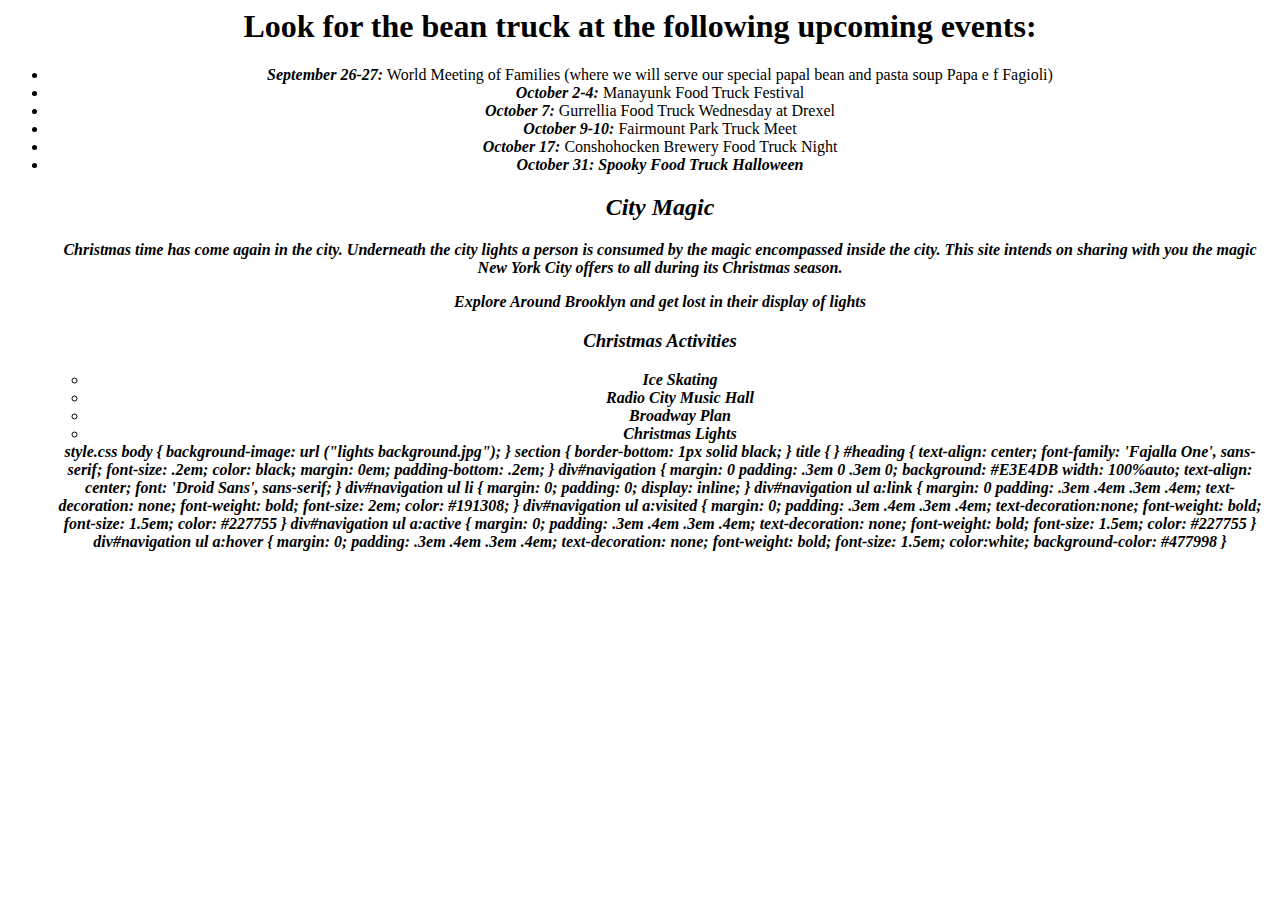
<file: upcoming_events.html>
<html>
<head>
<link rel="index.html"href="Style.css">
<title> The Bean Truck! </title>
<meta charset="utf-8">
</head>
<center>
<h1><strong>Look for the bean truck at the following upcoming events:</strong></h1>

<ul>
<li> <strong><em>September 26-27:</strong></em> World Meeting of Families (where we will serve our special papal bean and pasta soup Papa e f
Fagioli)</li>
<li> <strong><em>October 2-4:</strong></em> Manayunk Food Truck Festival</li>
<li> <strong><em>October 7:</strong></em> Gurrellia Food Truck Wednesday at Drexel</li>
<li><strong><em>October 9-10:</strong></em> Fairmount Park Truck Meet</li>
<li><strong><em>October 17:</strong></em> Conshohocken Brewery Food Truck Night</li>
<li><strong><em>October 31: Spooky Food Truck Halloween</li>




  <div class="row">
    <div class="col-sm-4">
    <h2> City Magic </h2>
  <p>Christmas time has come again in the city. Underneath the city lights a person is consumed by the magic encompassed inside the city.
  This site intends on sharing with you the magic New York City offers to all during its Christmas season.</p>

  <p> Explore Around Brooklyn and get lost in their display of lights</p>
  </div>
  <div class="col-sm-4">
    <h3> Christmas Activities </h3>
    <ul>
      <li> Ice Skating </li>
      <li> Radio City Music Hall </li>
      <li> Broadway Plan </li>
      <li> Christmas Lights </li>
    </ul>

    style.css
    body {
      background-image: url ("lights background.jpg");
    }

    section {
      border-bottom: 1px solid black;
    }

    title {

    }
    #heading {
      text-align: center;
      font-family: 'Fajalla One', sans-serif;
      font-size: .2em;
      color: black;
      margin: 0em;
      padding-bottom: .2em;
    }

    div#navigation {
      margin: 0
      padding: .3em 0 .3em 0;
      background: #E3E4DB
      width: 100%auto;
      text-align: center;
      font: 'Droid Sans', sans-serif;
    }

    div#navigation ul li {
      margin: 0;
      padding: 0;
      display: inline;
    }

    div#navigation ul a:link {
      margin: 0
      padding: .3em .4em .3em .4em;
      text-decoration: none;
      font-weight: bold;
      font-size: 2em;
      color: #191308;
    }

    div#navigation ul a:visited {
      margin: 0;
      padding: .3em .4em .3em .4em;
      text-decoration:none;
      font-weight: bold;
      font-size: 1.5em;
      color: #227755
    }

    div#navigation ul a:active {
      margin: 0;
      padding: .3em .4em .3em .4em;
      text-decoration: none;
      font-weight: bold;
      font-size: 1.5em;
      color: #227755
    }
    div#navigation ul a:hover {
      margin: 0;
      padding: .3em .4em .3em .4em;
      text-decoration: none;
      font-weight: bold;
      font-size: 1.5em;
      color:white;
      background-color: #477998
    }
</file>
<file: Style.css>
@import url(https://fonts.googleapis.com/css?family=Alegreya);

body {
  background-color: #72195a;
  padding: 0em;
  margin: 0em;
}

section {
  border-bottom: 1px solid black;
}

#heading {
  text-align: center;
  font-family: 'Fajalla One', sans-serif;
  font-size: 2em;
  color: white;
  padding: 2em;
  margin: 0em;
  padding-bottom: .2em;
  background-image: url (black_beans.jpg);
}
div#navigation {
  margin: 0;
  padding: .3em 0 .3em 0;
  background: #E3E4DB
  width: 100%;
  text-align: center;
  font: 'Droid Sans', sans-serif;
}

div#navigation ul {
  list-style: none;
  margin: 0;
  padding: 0;
}

div#navigation ul li {
  margin: 0;
  padding: 0;
  display: inline;
}

div#navigation ul a:link {
  margin: 0;
  padding: .3em .4em .3em .4em;
  text-decoration: none;
  font-weight: bold;
  font-size: 2em;
  color: #191308;
}

div#navigation ul a:visited {
  margin: 0;
  padding:.3em .4em .3em .4em;
  text-decoration: none;
  font-weight: bold;
  font-size: 1.5em;
  color: #227755;
}

div#navigation ul a:active {
  margin: 0;
  padding: .3em .4em .3em .4em;
  text-decoration: none;
  font-weight: bold;
  font-size: 1.5em;
  color: #227755;
}

div#navigation ul a:hover {
  margin: 0;
  padding: .3em .4em .3em .4em;
  text-decoration: none;
  font-weight: bold;
  font-size: 1.5em;
  color: white;
  background-color: #477998;
}

#section1 {
  background-color: #9BA2FF;
  margin-top: 4em;
  margin-left: 2em;
  padding-right: 2em;
  margin-top: 1em;
  padding-left: 1em;
  padding-top: 1em;
  border-style: double;
  border-radius: 0em;
}

#section1 h1 {
  font-family: 'Droid Sans', sans-serif;
  font-size: 2em;
  padding-bottom: .5em;
  margin-top: 1em;
  margin-left: 11em;
  margin-right: 2em;
  padding-top: .5em;
  padding-left: 1em;
  border-style: double;
  border-radius: 0em;
  background-color: #477998;
  color: white;
}

#section1 p {
  font-family: 'Droid Sans', sans-serif;
  font-size: 1em;
  padding-bottom: 24em;
}

#section2 {
  background-color: #F3F8F2;
  margin-top: 4em;
  margin-left: 2em;
  margin-right: 2em;
  padding-top: 1em;
  padding-left: 1em;
  border-style: double;
  border-radius: 0em;
}

#section2 h1 {
  font-family: 'Droid Sans', sans-serif;
  font-size: 2em;
  padding-bottom: .5em;
  margin-top: 1em;
  margin-left: 11em;
  margin-right: 2em;
  padding-top: .5em;
  padding-left: 1em;
  border-style: double;
  border-radius: 0em;
  background-color: #477998;
  color: white;
}

#section3 h1 {
  font-family: 'Droid Sans', sans-serif;
  font-size: 1em;
  padding-bottom: .5em;
  margin-top: 1em;
  margin-left: 5em;
  margin-right: 5em;
  padding-top: .5em;
  padding-left: 1em;
  color: black;
}

#section3 p {
  font-family: 'Alegreya', serif;
  font-size: 1em;
  padding-bottom: 24em;
}


.thebeantruck {
  width: 99px;
  float: left;
  box-sizing: border-box;
  border-right: 1px solid black;
  font-size: x-small;
  height: 30px;

}

h2 {
  color: black;
  font-family: 'Comfortaa 35 px'
}

h3 {
  color: white;
  background-color: black;
  font-family:fantasy;
}

title {
  font-family: 'Comfortaa 50px', black, serif;
}
</file>
